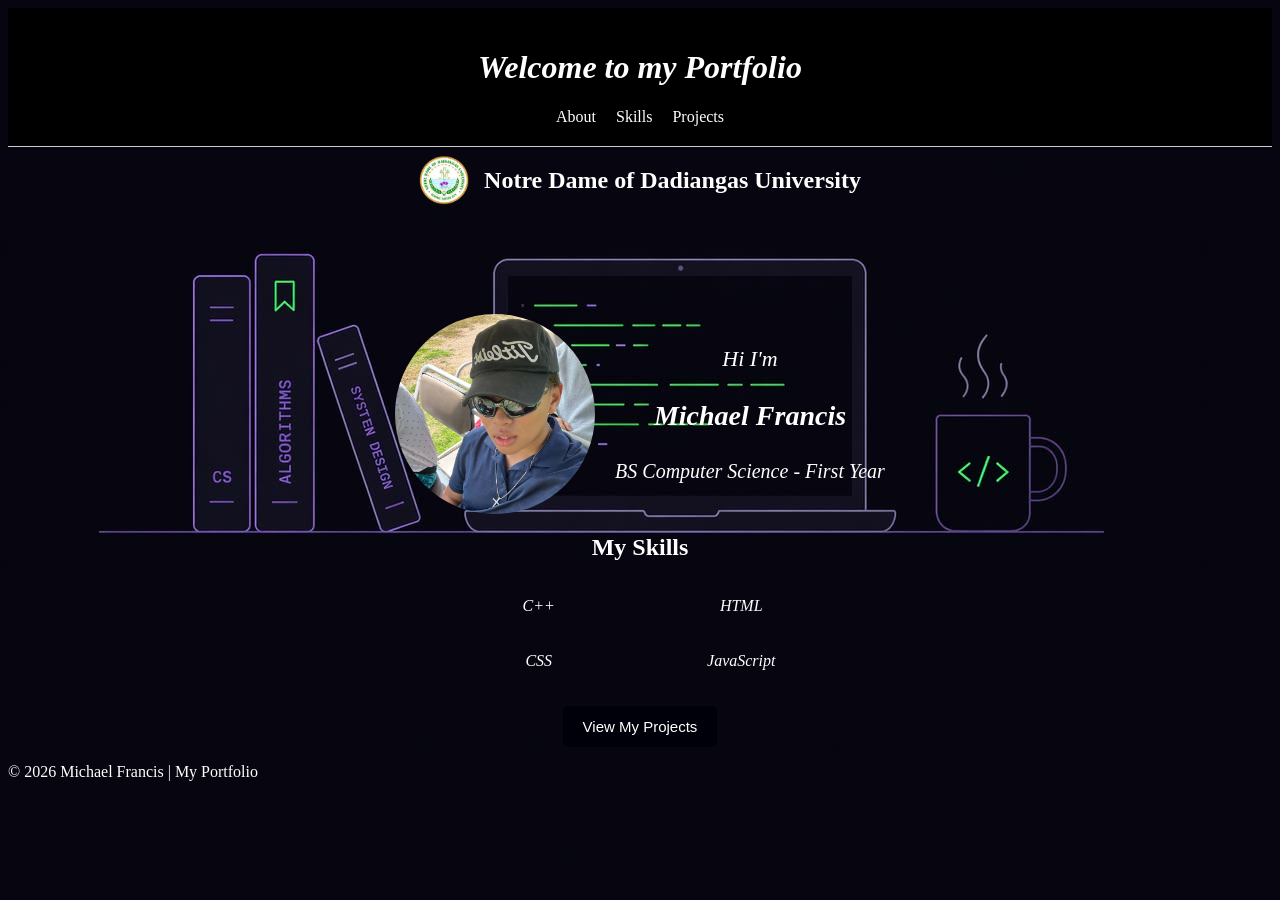
<file: index.html>
<!DOCTYPE html>
<html lang="en">

<head>
  <title>My First Portfolio</title>
  <link rel="stylesheet" href="style.css">
</head>
<body>
<header class="header">
  <h1>Welcome to my Portfolio</h1>

  <nav class="navbar">
    <a href="#about">About</a>
    <a href="#skills">Skills</a>
    <a href="#view-projects">Projects</a>
  </nav>
</header>
  <div class="school-header"><img src="images/dame.png" alt="School Logo" class="logo">
  <h2>Notre Dame of Dadiangas University</h2>
  </div>

  <section id="about" class="profile">
    <img src="images/images.jpg" alt="Image of Michael">
    <div class="info">
      <p class="Intro">Hi I'm</p>
      <p class="username">Michael Francis</p>
      <div><p class="course">BS Computer Science - First Year</p> </div>
    </div>
    </section>
   <section id="skills">
  <h2>My Skills</h2>
  <div class="skills-grid">
    <p class="Skill">C++</p>
    <p class="Skill">HTML</p>
    <p class="Skill">CSS</p>
    <p class="Skill">JavaScript</p>
  </div>
</section>
<section id="projects" class="projects-container">
    <div class="project-card">
        <h3>Confess up</h3>
        <p>A simple web built with JavaScript.</p>
        <a href="Projects/index.html" class="project-btn">Press me</a>
    </div>
</section>

<button id="view-projects" class="project-btn" onclick="toggleProjects()">
  View My Projects
</button>

<footer>
    <p>© 2026 Michael Francis | My Portfolio</p>
</footer>

<script src="script.js"></script>
</body>
</html>
</file>
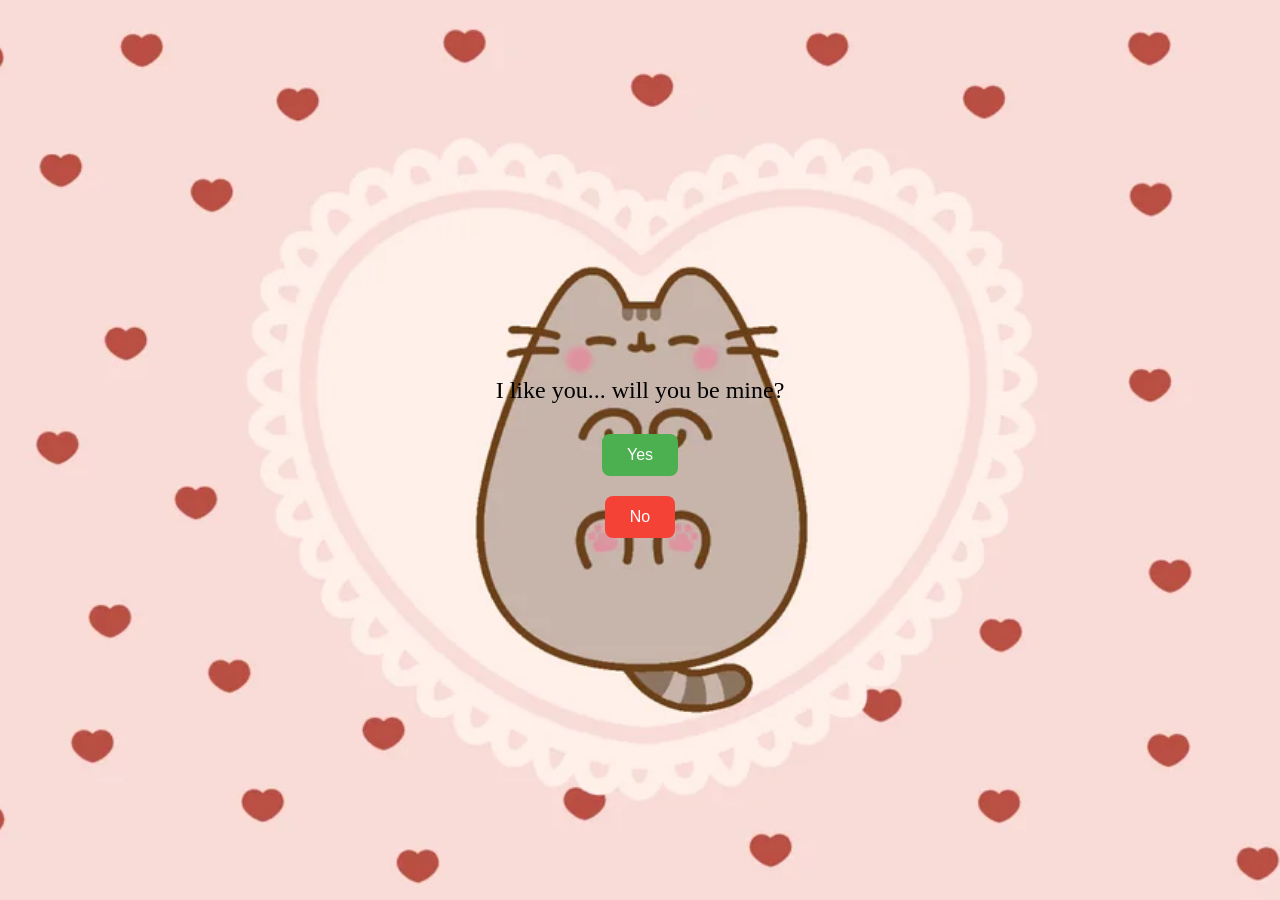
<file: Projects/index.html>
<!DOCTYPE html>
<html lang="en">

<head>
  <title>My Confession</title>
  <link rel="stylesheet" href="style.css">
</head>
<body>

  <div class="letter">
    <p id="question-text">I like you... will you be mine?</p>
    <button onclick="sayYes()">Yes</button>
    <button id="no-btn" onmouseover="moveButton()">No</button>
  </div>

  <script src="script.js"></script>
</body>
</html>
</file>
<file: style.css>
:root {
  --black: rgb(0, 0, 0);
  --dark-blue: #02083a;
  --white: white;
  --light-gray: rgb(240, 241, 243);
  --project-black: rgb(0, 0, 10);
}

body {
  background-color: var(--light-gray);
  background-image: url("images/GGEZ.jpg");
}

h1 {
  color: var(--white);
  text-align: center;
  font-style: italic;
}

h2 {
  color: var(--white);
}

p {
  color: var(--white);
}

img {
  width: 200px;
  height: 200px;
  border-radius: 50%;
  object-fit: cover;
}

.username {
  font-weight: bold;
  text-align: center;
  font-style: italic;
  font-size: 28px;
}

.profile {
  display: flex;
  align-items: center;
  justify-content: center;
  gap: 20px;
  margin-top: 100px;
}

.info {
  text-align: left;
}

.school-header {
  display: flex;
  flex-direction: row;
  align-items: center;
  justify-content: center;
  gap: 15px;
}

.logo {
  width: 50px;   
  height: 50px;
}

.Intro {
text-align: center;
font-style: italic;
font-size: 22px;
}

.course {
  font-size: medium;
  font-style: italic;
  font-size: 20px;
}

.header {
  background-color: var(--black);
  border-bottom: 1px solid #cccccc;
  padding: 20px;
}

.projects-container {
  display: none;       
  flex-wrap: wrap;
  justify-content: center;
  gap: 20px;
  background-color: var(--project-black);
  color: var(--white);
  padding: 12px;
  border-radius: 5px;
  margin: 20px auto 0 auto;
}

.project-btn {
  background-color: var(--project-black);
  color: var(--white);
  font-size: 15px;
  padding: 12px 20px;
  border: none;
  border-radius: 5px;
  cursor: pointer;
  display: block;
  margin: 20px auto 0 auto;
  text-decoration: none;
  transition: background-color 0.3s ease;
}

.project-btn:hover {
  background-color: var(--dark-blue);
  transform: scale(1.05);
}

.Skill {
  font-size: medium;
  font-style: italic;
}

.navbar {
  display: flex;
  justify-content: center;
  gap: 20px;
}

.navbar a {
  color: var(--white);
  text-decoration: none;
}

#skills {
  text-align: center;
}

.skills-grid {
  display: grid;
  grid-template-columns: repeat(2, 1fr);
  gap: 5px;
  max-width: 400px;
  margin: auto;
  font-size: 20px;
}
</file>
<file: Projects/style.css>
body {
  background-color: rgb(240, 241, 243);
  height: 100vh;
  margin: 0;
}

.letter {
  display: flex;
  flex-direction: column;
  align-items: center;
  justify-content: center;
  text-align: center;
  height: 100vh;
  font-family: verdana;
}

#question-text {
  font-size: 24px;
  margin-bottom: 20px;
}

button {
  padding: 12px 25px;
  margin: 10px;
  font-size: 16px;
  border: none;
  border-radius: 8px;
  cursor: pointer;
}

button:first-of-type {
  background-color: #4CAF50;
  color: white;
}

#no-btn {
  background-color: #f44336;
  color: white;
  position: relative;
}

body {
  background-image: url("../images/atay.webp");
  background-position: center;
  background-repeat: no-repeat;
  background-size: cover;
}
</file>
